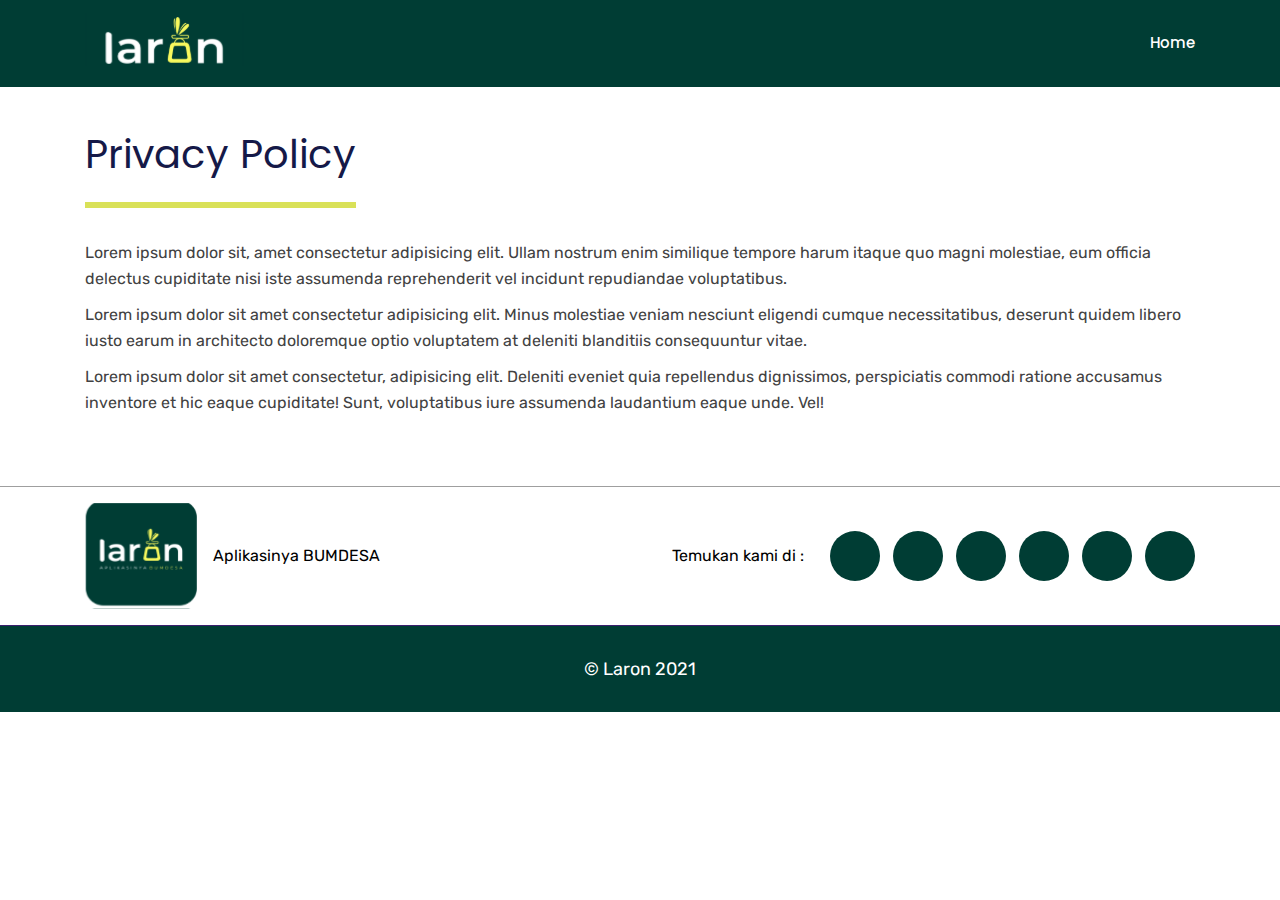
<file: privacy.html>
<!DOCTYPE html>
<html lang="en">
  <head>
    <!-- Required meta tags -->
    <meta charset="utf-8">
    <meta name="viewport" content="width=device-width, initial-scale=1, shrink-to-fit=no">
    <meta name="keywords" content="Bootstrap, Landing page, Template, Business, Service">
    <meta name="viewport" content="width=device-width, initial-scale=1, maximum-scale=1">
    <meta name="author" content="Laron">
    <title>Privacy Policy | Laron</title>
    <!--====== Favicon Icon ======-->
    <link rel="shortcut icon" href="img/logo_square.png" type="image/png">

    <link rel="stylesheet" href="https://pro.fontawesome.com/releases/v5.10.0/css/all.css" integrity="sha384-AYmEC3Yw5cVb3ZcuHtOA93w35dYTsvhLPVnYs9eStHfGJvOvKxVfELGroGkvsg+p" crossorigin="anonymous"/>
    <!-- Bootstrap CSS -->
    <link rel="stylesheet" href="css/bootstrap.min.css">
    <link rel="stylesheet" href="css/animate.css">
    <link rel="stylesheet" href="css/nivo-lightbox.css">
    <link rel="stylesheet" href="css/main.css">    
    <link rel="stylesheet" href="css/responsive.css">
    <link rel="stylesheet" href="css/custom.css">

  </head>
  
  <body>

    <!-- Header Section Start -->
    <header id="home" class="hero-area">    

      <nav class="navbar navbar-expand-md bg-inverse fixed-top scrolling-navbar">
        <div class="container">
          <a href="index.html" class="navbar-brand mb-2"><img src="img/logo.svg" alt="LARON"></a>       
          <button class="navbar-toggler" type="button" data-toggle="collapse" data-target="#navbarCollapse" aria-controls="navbarCollapse" aria-expanded="false" aria-label="Toggle navigation">
            <i class="fas fa-bars"></i>
          </button>
          <div class="collapse navbar-collapse" id="navbarCollapse">
            <ul class="navbar-nav mr-auto w-100 justify-content-end">
              <li class="nav-item">
                <a class="nav-link page-scroll" href="index.html">Home</a>
              </li>
            </ul>
          </div>
        </div>
      </nav>  

      <div class="container privacy-section">      
        <div class="row">
            <div class="col">
                <h1>Privacy Policy</h1>
                <p>Lorem ipsum dolor sit, amet consectetur adipisicing elit. Ullam nostrum enim similique tempore harum itaque quo magni molestiae, eum officia delectus cupiditate nisi iste assumenda reprehenderit vel incidunt repudiandae voluptatibus.</p>
                <p>Lorem ipsum dolor sit amet consectetur adipisicing elit. Minus molestiae veniam nesciunt eligendi cumque necessitatibus, deserunt quidem libero iusto earum in architecto doloremque optio voluptatem at deleniti blanditiis consequuntur vitae.</p>
                <p>Lorem ipsum dolor sit amet consectetur, adipisicing elit. Deleniti eveniet quia repellendus dignissimos, perspiciatis commodi ratione accusamus inventore et hic eaque cupiditate! Sunt, voluptatibus iure assumenda laudantium eaque unde. Vel!</p>
            </div>
        </div>
      </div>             
    </header>
    <!-- Header Section End --> 


    <!-- Footer Section Start -->
    <footer>
      <!-- Footer Area Start -->
      <section id="footer-Content">

        <div class="row">
          <div class="col followus">
            <div class="container">
              <!-- Star Row --> 
              <div class="row justify-content-between">
                <div class="col-lg-4 col-md-4 col-xs-12">
                  <div class="row">
                    <div class="col text-center d-flex">
                      <img src="img/logo_square.svg" class="img-fluid float-left" alt="Laron">
                      <p class="align-self-center ml-3">Aplikasinya BUMDESA</p>
                    </div>
                  </div>
                </div>
                <div class="col-lg-6 col-md-6 col-xs-12 my-auto">
                  <div class="row">
                    <div class="col d-flex">
                      <p class="align-self-center ml-auto">Temukan kami di :</p>
                      <ul class="ml-auto">
                        <li><a href="#"><button class="icon-social"><i class="fab fa-linkedin-in"></i></button></a></li>
                        <li><a href="#"><button class="icon-social"><i class="fab fa-tumblr"></i></button></a></li>
                        <li><a href="#"><button class="icon-social"><i class="fab fa-instagram"></i></button></a></li>
                        <li><a href="#"><button class="icon-social"><i class="fab fa-youtube"></i></button></a></li>
                        <li><a href="#"><button class="icon-social"><i class="fab fa-facebook-f"></i></button></a></li>
                        <li><a href="#"><button class="icon-social"><i class="fab fa-twitter"></i></button></a></li>
                      </ul>
                    </div>
                  </div>
                </div>
              </div>
              <!-- End Row -->
            </div>
          </div>
        </div>

        <div class="row">
          <div class="col copyright">
            <div class="container">
              <!-- Star Row -->
              <div class="row">
                <div class="col-md-12">
                  <div class="site-info text-center">
                    <p class="text-white">&copy; Laron 2021</p>
                  </div>              
                  
                </div>
                <!-- End Col -->
              </div>
              <!-- End Row -->
            </div>
          </div>
        </div>

      </section>
      <!-- Footer area End -->
      
    </footer>
    <!-- Footer Section End --> 


    <!-- Go To Top Link -->
    <a href="#" class="back-to-top">
      <i class="fas fa-chevron-up"></i>
    </a> 

    <!-- Preloader -->
    <div id="preloader">
      <div class="loader" id="loader-1"></div>
    </div>
    <!-- End Preloader -->

    <!-- jQuery first, then Tether, then Bootstrap JS. -->
    <script src="js/jquery-min.js"></script>
    <script src="js/popper.min.js"></script>
    <script src="js/bootstrap.min.js"></script>    
    <script src="js/jquery.nav.js"></script>    
    <script src="js/scrolling-nav.js"></script>    
    <script src="js/jquery.easing.min.js"></script>     
    <script src="js/nivo-lightbox.js"></script>     
    <script src="js/jquery.magnific-popup.min.js"></script>   
    <script src="js/main.js"></script>
    
  </body>
</html>
</file>
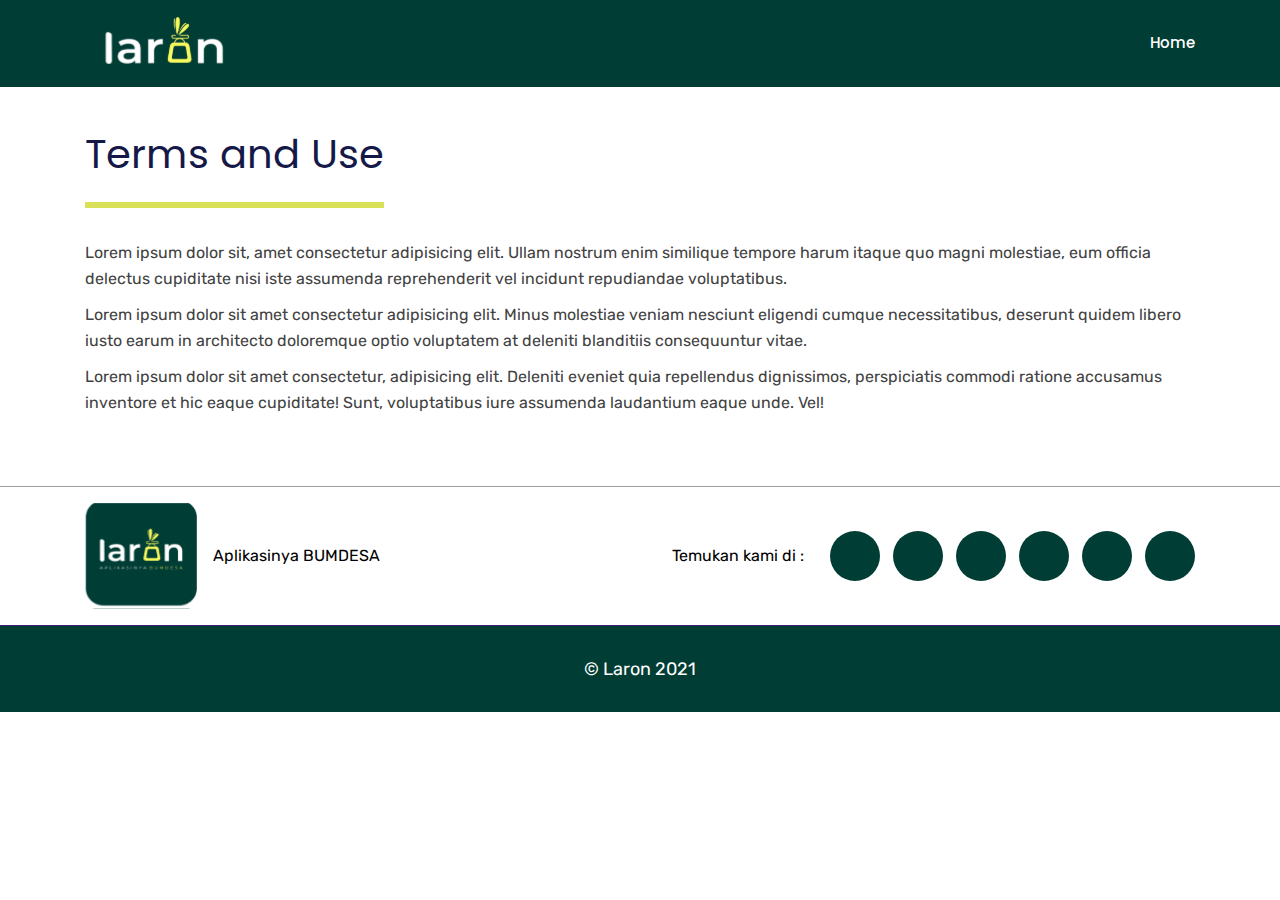
<file: terms.html>
<!DOCTYPE html>
<html lang="en">
  <head>
    <!-- Required meta tags -->
    <meta charset="utf-8">
    <meta name="viewport" content="width=device-width, initial-scale=1, shrink-to-fit=no">
    <meta name="keywords" content="Bootstrap, Landing page, Template, Business, Service">
    <meta name="viewport" content="width=device-width, initial-scale=1, maximum-scale=1">
    <meta name="author" content="Laron">
    <title>Terms and Use | Laron</title>
    <!--====== Favicon Icon ======-->
    <link rel="shortcut icon" href="img/logo_square.png" type="image/png">

    <link rel="stylesheet" href="https://pro.fontawesome.com/releases/v5.10.0/css/all.css" integrity="sha384-AYmEC3Yw5cVb3ZcuHtOA93w35dYTsvhLPVnYs9eStHfGJvOvKxVfELGroGkvsg+p" crossorigin="anonymous"/>
    <!-- Bootstrap CSS -->
    <link rel="stylesheet" href="css/bootstrap.min.css">
    <link rel="stylesheet" href="css/animate.css">
    <link rel="stylesheet" href="css/main.css">    
    <link rel="stylesheet" href="css/responsive.css">
    <link rel="stylesheet" href="css/custom.css">

  </head>
  
  <body>

    <!-- Header Section Start -->
    <header id="home" class="hero-area">    

      <nav class="navbar navbar-expand-md bg-inverse fixed-top scrolling-navbar">
        <div class="container">
          <a href="index.html" class="navbar-brand mb-2"><img src="img/logo.svg" alt="LARON"></a>       
          <button class="navbar-toggler" type="button" data-toggle="collapse" data-target="#navbarCollapse" aria-controls="navbarCollapse" aria-expanded="false" aria-label="Toggle navigation">
            <i class="fas fa-bars"></i>
          </button>
          <div class="collapse navbar-collapse" id="navbarCollapse">
            <ul class="navbar-nav mr-auto w-100 justify-content-end">
              <li class="nav-item">
                <a class="nav-link page-scroll" href="index.html">Home</a>
              </li>
            </ul>
          </div>
        </div>
      </nav>  

      <div class="container privacy-section">      
        <div class="row">
            <div class="col">
                <h1>Terms and Use</h1>
                <p>Lorem ipsum dolor sit, amet consectetur adipisicing elit. Ullam nostrum enim similique tempore harum itaque quo magni molestiae, eum officia delectus cupiditate nisi iste assumenda reprehenderit vel incidunt repudiandae voluptatibus.</p>
                <p>Lorem ipsum dolor sit amet consectetur adipisicing elit. Minus molestiae veniam nesciunt eligendi cumque necessitatibus, deserunt quidem libero iusto earum in architecto doloremque optio voluptatem at deleniti blanditiis consequuntur vitae.</p>
                <p>Lorem ipsum dolor sit amet consectetur, adipisicing elit. Deleniti eveniet quia repellendus dignissimos, perspiciatis commodi ratione accusamus inventore et hic eaque cupiditate! Sunt, voluptatibus iure assumenda laudantium eaque unde. Vel!</p>
            </div>
        </div>
      </div>             
    </header>
    <!-- Header Section End --> 


    <!-- Footer Section Start -->
    <footer>
      <!-- Footer Area Start -->
      <section id="footer-Content">

        <div class="row">
          <div class="col followus">
            <div class="container">
              <!-- Star Row --> 
              <div class="row justify-content-between">
                <div class="col-lg-4 col-md-4 col-xs-12">
                  <div class="row">
                    <div class="col text-center d-flex">
                      <img src="img/logo_square.svg" class="img-fluid float-left" alt="Laron">
                      <p class="align-self-center ml-3">Aplikasinya BUMDESA</p>
                    </div>
                  </div>
                </div>
                <div class="col-lg-6 col-md-6 col-xs-12 my-auto">
                  <div class="row">
                    <div class="col d-flex">
                      <p class="align-self-center ml-auto">Temukan kami di :</p>
                      <ul class="ml-auto">
                        <li><a href="#"><button class="icon-social"><i class="fab fa-linkedin-in"></i></button></a></li>
                        <li><a href="#"><button class="icon-social"><i class="fab fa-tumblr"></i></button></a></li>
                        <li><a href="#"><button class="icon-social"><i class="fab fa-instagram"></i></button></a></li>
                        <li><a href="#"><button class="icon-social"><i class="fab fa-youtube"></i></button></a></li>
                        <li><a href="#"><button class="icon-social"><i class="fab fa-facebook-f"></i></button></a></li>
                        <li><a href="#"><button class="icon-social"><i class="fab fa-twitter"></i></button></a></li>
                      </ul>
                    </div>
                  </div>
                </div>
              </div>
              <!-- End Row -->
            </div>
          </div>
        </div>

        <div class="row">
          <div class="col copyright">
            <div class="container">
              <!-- Star Row -->
              <div class="row">
                <div class="col-md-12">
                  <div class="site-info text-center">
                    <p class="text-white">&copy; Laron 2021</p>
                  </div>              
                  
                </div>
                <!-- End Col -->
              </div>
              <!-- End Row -->
            </div>
          </div>
        </div>

      </section>
      <!-- Footer area End -->
      
    </footer>
    <!-- Footer Section End --> 


    <!-- Go To Top Link -->
    <a href="#" class="back-to-top">
      <i class="fas fa-chevron-up"></i>
    </a> 

    <!-- Preloader -->
    <div id="preloader">
      <div class="loader" id="loader-1"></div>
    </div>
    <!-- End Preloader -->

    <!-- jQuery first, then Tether, then Bootstrap JS. -->
    <script src="js/jquery-min.js"></script>
    <script src="js/popper.min.js"></script>
    <script src="js/bootstrap.min.js"></script>    
    <script src="js/jquery.nav.js"></script>    
    <script src="js/scrolling-nav.js"></script>    
    <script src="js/jquery.easing.min.js"></script>       
    <script src="js/jquery.magnific-popup.min.js"></script>   
    <script src="js/main.js"></script>
    
  </body>
</html>
</file>
<file: css/responsive.css>
@media only screen and (min-width: 2160px) {
  #showcase {
    padding-bottom: 530px; }
  #showcase .showcase-area {
    width: 98%; }
  #showcase .showcase-slider .screenshot-thumb p {
    color: #fff;
    font-size: 20px;
    font-style: italic;
    margin-bottom: 10px; }
  #showcase .showcase-slider .screenshot-thumb .fancy-table {
    padding-top: 165px !important; }
  #showcase .showcase-slider .screenshot-thumb > .hover-content {
    width: 89% !important;
    height: 89% !important; }
  .hero-area .overlay :nth-child(1) {
    height: 294px !important; } }

@media screen and (min-width: 1920px) {
  .hero-area .contents {
    padding: 280px 0 390px; }
  .hero-area .overlay :nth-child(1) {
    height: 250px; }
  .showcase-slider .owl-item img {
    width: 100%; }
  #showcase .showcase-slider .screenshot-thumb > .hover-content {
    width: 85%; }
  #showcase .showcase-slider .screenshot-thumb .fancy-table {
    padding-top: 100px; } }

@media (min-width: 768px) and (max-width: 1024px) {
  .hero-area .contents h2 {
    font-size: 38px; }
  .navbar-expand-md .navbar-nav .nav-link {
    padding: 12px 5px;
    font-size: 13px;
    margin-left: 15px; }
  .hero-area .contents {
    padding: 210px 0 280px; }
  #business-plan .business-item-info h3 {
    font-size: 28px; }
  #business-plan .business-item-info p {
    font-size: 13px;
    margin-bottom: 20px; }
  .section {
    padding: 80px 0px; }
  #business-plan {
    padding-bottom: 80px; }
  .feature-info {
    width: 60%; }
  #features .feature-item {
    padding: 15px; }
  #features .feature-item h4 {
    margin-bottom: 10px; }
  #showcase .gradient-bg {
    padding: 80px 0px 60px 0px; }
  #pricing {
    padding-bottom: 80px; }
  #testimonial #client-testimonial .content-inner p {
    font-size: 18px;
    color: #5e629c;
    font-style: italic;
    line-height: 35px; }
  #team .single-team .team-social-icons {
    bottom: 27%; }
  #blog .blog-item-wrapper h3 {
    font-size: 16px;
    line-height: 23px; }
  #footer-Content h3.block-title {
    font-size: 16px; }
  #footer-Content ul.menu li a {
    font-size: 14px;
    line-height: 31px; }
  #footer-Content {
    padding-top: 80px; }
  #footer-Content .copyright {
    margin-top: 80px; }
  .hero-area .contents h2 {
    color: #fff;
    font-size: 40px;
    font-weight: 600;
    line-height: 60px;
    margin-bottom: 20px; }
  #testimonial .testimonial-area {
    width: 98%; }
  #showcase .showcase-slider .screenshot-thumb > .hover-content {
    height: 80%;
    width: 80%; }
  #showcase .showcase-slider .screenshot-thumb .fancy-table {
    padding-top: 45px; }
  #footer-Content h3.block-title {
    margin-bottom: 20px;
    margin-top: 20px; } }

@media (min-width: 768px) and (max-width: 991px) {
  .hero-area .contents h2 {
    color: #fff;
    font-size: 40px !important; }
  .navbar-expand-md .navbar-nav .nav-link {
    padding: 12px 0px;
    font-size: 13px;
    margin-left: 12px; }
  .hero-area .contents {
    padding: 200px 0 0px; }
  #features .feature-item p {
    font-size: 14px;
    display: block;
    line-height: 25px; }
  #pricing .pricing-table {
    padding: 30px 15px; }
  #pricing .pricing-table h1 span {
    left: 10%; }
  #team .single-team, .blog-item-wrapper, .services-item {
    margin-bottom: 20px; }
  .contact-img img {
    max-width: 100%;
    display: block;
    margin: 0px auto; }
  #footer-Content .footer-logo img {
    padding-top: 0; }
  #footer-Content .copyright p {
    color: #3ecf8e;
    font-size: 14px; }
  .hero-area .intro-img {
    padding: 100px 0 0px; }
  .blog-hero-area .contents h2 {
    font-size: 36px; }
  .btn-singin {
    background: #7fc9fb;
    color: #fff;
    padding: 10px 14px;
    margin-left: 12px;
    box-shadow: 0px 8px 9px 0px rgba(96, 94, 94, 0.17);
    font-size: 11px; }
  .btn-light-singin {
    background: #7fc9fb;
    color: #fff;
    padding: 10px 14px;
    margin-left: 12px;
    box-shadow: 0px 8px 9px 0px rgba(96, 94, 94, 0.17);
    font-size: 11px; }
  .navbar-expand-md .navbar-nav .nav-link {
    padding: 12px 0px;
    font-size: 13px;
    margin-left: 9px; }
  .pt-70 {
    padding-top: 20px; }
  .showcase-area .pr-0, .px-0 {
    padding-right: 15px !important; }
  #showcase {
    padding-bottom: 275px; }
  #testimonial .testimonial-area {
    width: 98%; } }

@media only screen and (max-width: 767px) {
  .bg-inverse {
    background: #191c1e; }
  .navbar-expand-md .navbar-brand, .navbar-expand-md .navbar-toggler {
    margin: 6px 15px; }
  .bg-inverse {
    background: #191c1e; }
  .navbar {
    padding: 0; }
  .navbar-brand img {
    width: 100px; } }

@media (min-width: 320px) and (max-width: 480px) {
  .bg-inverse {
    background: #191c1e; }
  .navbar {
    padding: 0; }
  .navbar-brand img {
    width: 100px; }
  .navbar-expand-md .navbar-brand, .navbar-expand-md .navbar-toggler {
    margin: 6px 15px; }
  .btn-singin {
    background: transparent;
    color: #fff;
    padding: 10px 23px;
    margin-left: 0;
    box-shadow: 0px 0px 0px 0px rgba(96, 94, 94, 0.17); }
  .hero-area .contents h2 {
    font-size: 20px;
    line-height: 35px;
    margin-bottom: 10px; }
  .hero-area .contents {
    padding: 200px 0 50px; }
  .hero-area .contents p {
    color: #fff;
    font-size: 14px;
    line-height: 26px; }
  .hero-area .contents .btn {
    margin-top: 30px;
    margin-right: 4px;
    text-transform: uppercase;
    width: 125px;
    height: 45px;
    padding: 15px 14px;
    font-size: 12px; }
  .hero-area .contents .btn-border {
    border: 1px solid #fff;
    color: #fff;
    -webkit-box-shadow: 0 4px 6px rgba(50, 50, 93, 0.11), 0 1px 3px rgba(0, 0, 0, 0.08);
    box-shadow: 0 4px 6px rgba(50, 50, 93, 0.11), 0 1px 3px rgba(0, 0, 0, 0.08);
    width: 122px;
    height: 45px;
    padding: 15px 15px; }
  .hero-area .intro-img {
    padding: 30px 0 0px; }
  .section {
    padding: 70px 0px; }
  #services .services-item {
    padding: 30px 15px;
    margin-bottom: 15px; }
  #business-plane .business-item-info h3 {
    font-size: 25px; }
  .section-header .section-title {
    font-size: 25px; }
  #services .services-item p {
    font-size: 14px; }
  #business-plane .business-item-info p {
    font-size: 14px;
    margin-bottom: 20px; }
  .section-header .desc-text p {
    font-size: 14px;
    color: #5e629c;
    line-height: 24px;
    margin-bottom: 0; }
  #features .feature-item {
    padding: 10px; }
  #features .feature-item .feature-icon {
    margin-bottom: 20px; }
  #features .feature-item p {
    font-size: 15px;
    display: block; }
  .showcase-area .pr-0, .px-0 {
    padding-right: 15px !important; }
  #showcase {
    padding-bottom: 250px; }
  #pricing .pricing-table h1 span {
    left: 4%; }
  #pricing .pricing-table {
    margin-bottom: 15px; }
  #testimonial #client-testimonial {
    padding: 30px 10px; }
  #testimonial #client-testimonial .content-inner p {
    font-size: 15px;
    line-height: 22px; }
  #testimonial #client-testimonial .author-info h5 {
    color: #151948;
    font-size: 15px; }
  #testimonial #client-testimonial h5 span {
    font-size: 13px;
    color: #5e629c;
    font-style: italic; }
  #testimonial .testimonial-area {
    position: inherit;
    width: 100%;
    z-index: 12;
    top: 0;
    margin: 0px auto; }
  #testimonial {
    margin-bottom: 0;
    background-size: cover; }
  #team .single-team {
    margin-bottom: 15px; }
  #team .single-team .team-social-icons {
    bottom: 22%; }
  #blog .blog-item-wrapper .blog-item-text {
    padding: 20px 15px 15px 15px; }
  #blog .blog-item-wrapper h3 {
    font-size: 18px;
    font-weight: 600;
    line-height: 25px;
    margin-bottom: 12px; }
  #blog .blog-item-wrapper {
    margin-bottom: 15px; }
  #footer-Content .copyright p {
    color: #3ecf8e;
    font-size: 12px; }
  #footer-Content ul.menu li a {
    color: #e2e2e2;
    font-size: 14px;
    font-weight: 400;
    line-height: 30px; }
  #footer-Content h3.block-title {
    color: #fff;
    font-size: 18px;
    font-weight: 600;
    margin-bottom: 15px;
    margin-top: 15px; }
  #footer-Content .footer-logo img {
    padding-top: 0; }
  #footer-Content {
    padding-top: 30px;
    background: #180e29; }
  #footer-Content .footer-logo img {
    padding-top: 0;
    width: 40%; }
  #blog .blog-item-wrapper .author {
    border-top: 1px solid #ddd;
    padding: 18px 10px 15px 10px; }
  .owl-theme .owl-controls {
    display: none !important; }
  #business-plane {
    padding-bottom: 40px; }
  #showcase .showcase-area {
    width: 90%; }
  #light-featured .light-feature-item .light-feature-icon {
    margin-bottom: 20px; }
  #light-featured .right-feature-info h3 {
    font-size: 25px;
    line-height: 35px; }
  #light-featured .light-feature-item .light-feature-info p {
    font-size: 15px;
    display: block; }
  #download-app .download-info h3 {
    font-size: 25px;
    line-height: 38px; }
  #download-app .download-info .downlaod-btn a.play-store {
    width: 195px;
    height: 65px;
    line-height: 18px;
    margin-right: 0;
    margin-bottom: 20px; }
  .download-statatics {
    text-align: center;
    margin-bottom: 15px; }
  #client-talk .client-words {
    padding: 20px;
    margin-bottom: 15px; }
  #footer-Content .copyright {
    margin-top: 30px; }
  .blog-hero-area .contents h2 {
    color: #fff;
    font-size: 25px; }
  .blog-hero-area .contents {
    padding: 100px 0 90px; }
  #brand-area .brand-subtitle h5 {
    font-size: 18px; }
  #brand-area {
    padding: 50px 0px 60px 0; }
  #light-featured {
    padding-bottom: 50px;
    padding-top: 100px; }
  #light-featured .light-feature-item .light-feature-info h4 {
    font-size: 18px; }
  #light-featured .right-feature-info h3 {
    font-size: 20px;
    line-height: 30px; }
  #light-featured .right-feature-info p {
    font-size: 15px; }
  #showcase .showcase-slider .screenshot-thumb .fancy-table {
    padding-top: 50px; }
  #showcase .showcase-slider .screenshot-thumb > .hover-content {
    height: 81%;
    width: 80%; }
  #footer-Content h3.block-title {
    margin-bottom: 18px;
    margin-top: 15px; }
  .back-to-top {
    display: none !important; } }

@media (min-width: 375px) and (max-width: 667px) {
  #showcase .showcase-slider .screenshot-thumb > .hover-content {
    height: 83%;
    width: 83%; }
  #showcase .showcase-slider .screenshot-thumb .fancy-table {
    padding-top: 68px; }
  #pricing .pricing-table h1 span {
    left: 16%; } }

@media (min-width: 414px) and (max-width: 736px) {
  #showcase .showcase-slider .screenshot-thumb .fancy-table {
    padding-top: 80px; }
  #showcase .showcase-slider .screenshot-thumb > .hover-content {
    height: 85%;
    width: 85%; }
  #pricing .pricing-table h1 span {
    left: 20%; } }

@media only screen and (min-width: 992px) and (max-width: 1280px) {
  .navbar-expand-md .navbar-nav .nav-link {
    font-size: 15px;
    padding: 8px 0px;
    margin-left: 18px; }
  .hero-area .contents h2 {
    font-size: 38px; }
  #light-featured .right-feature-info h3 {
    font-size: 29px;
    font-weight: 600;
    margin-bottom: 20px;
    line-height: 40px;
    margin-top: 0; }
  #light-featured .light-feature-item .light-feature-icon {
    margin-bottom: 15px; }
  #light-featured {
    padding-bottom: 100px;
    padding-top: 100px; }
  .section {
    padding: 100px 0px; }
  .feature-info {
    width: 80%; }
  .feature-info {
    width: 68%; }
  #team .single-team .team-social-icons {
    bottom: 27%; }
  #blog .blog-item-wrapper .blog-item-text {
    padding: 20px 15px 15px 15px; }
  #blog .blog-item-wrapper h3 {
    font-size: 18px; }
  #blog .blog-item-wrapper a.read-more {
    font-size: 12px; }
  #footer-Content {
    padding-top: 100px; }
  #footer-Content .copyright {
    margin-top: 100px; }
  .hero-area .contents p {
    color: #fff;
    font-size: 16px;
    line-height: 26px; }
  .hero-area2 .contents p {
    color: #fff;
    font-size: 16px;
    line-height: 26px; }
  #business-plane .business-item-info h3 {
    font-size: 29px; }
  .showcase-area .pr-0, .px-0 {
    padding-right: 15px !important; }
  #showcase {
    padding-bottom: 280px; }
  #pricing .pricing-table h1 span {
    left: 10%; }
  #pricing2 .pricing-table h1 span {
    left: 10%; }
  #testimonial #client-testimonial .content-inner p {
    font-size: 20px;
    color: #5e629c;
    font-style: italic;
    line-height: 33px; } }
</file>
<file: css/custom.css>
.hero-area .contents h2, 
#services .services-item h4, 
.section-title, 
#products .blog-item-wrapper h3 a {
    color: #000;
}

.hero-area .contents p, 
#services .services-item p,
#products .blog-item-wrapper p,
#testimonial #client-testimonial .content-inner p {
    color: #424242;
}

.menu-bg {
    background: #003D34 !important;
}

.navbar {
    background: #003D34;
}

.navbar-expand-md .navbar-nav .nav-link::before {
    background: #D9E158;
}

.btn-singin {
    background: #003D34 !important;
    border: 1px solid #D9E158;
    color: #D9E158;
}

.btn-singin:hover {
    background: #D9E158 !important;
    color: #003D34;
}

#services .services-item {
    padding: 20px 10px;
}

#services .services-item:hover {
    border: 1px solid #D9E158;
}

#services .services-item .icon {
    margin-bottom: 0;
    height: 80px;
    width: 80px;
    background: #003D34;
}

#services .services-item .icon i {
    top: 25%;
    color: #D9E158;
}

#business-plan .business-item-info h3 {
    font-weight: normal;
    color: #003D34;
    font-size: 40px;
}

#business-plan .business-item-info p {
    color: #000;
}

#business-plan .business-item-info .sources,
#features .sources {
    color: #424242;
    font-style: italic;
    font-size: 14px;
}

#features .featured-bg {
    background: none;
}

#features .feature-item {
    height: 100%;
    background: #fff;
}

#features .feature-item h4 {
    color: #003D34;
    text-align: center;
}

#features .feature-item p {
    color: #000;
    text-align: justify;
}

#features .feature-item .featured-desc {
    color: #003D34;
    font-style: italic;
    text-align: center;
    margin-bottom: 10px;
}

#showcase .gradient-bg {
    background: #003D34;
    padding: 119px 0px 200px 0px;
}

#showcase .showcase-area {
    top: 300px;
}

#showcase .showcase-slider .screenshot-thumb > .hover-content {
    height: 100%;
    width: 100%;
    margin: 0;
    background: #D9E158;
}

#showcase .showcase-slider .screenshot-thumb .zoom-icon a i {
    font-size: 40px;
}

#showcase .showcase-slider .screenshot-thumb .zoom-icon a i:hover {
    color: #003D34;
}

/* ==========================================================================
   Blog section
   ========================================================================== */
   .blog-hero-area {
    background: url(../img/hero-area.jpg) no-repeat;
    background-size: auto;
    background-size: cover;
    color: #fff;
    overflow: hidden;
    position: relative; }
  
  .blog-hero-area .contents {
    padding: 160px 0 140px; }
  
  #products {
    background: #f9f9f9; }
    #products .blog-item-wrapper {
      border: 1px solid #ddd;
      background-color: #fff;
      -moz-transition: all .8s ease;
      -webkit-transition: all .8s ease;
      transition: all .8s ease; }
      #products .blog-item-wrapper:hover {
        box-shadow: 0px 0px 25px 0px rgba(95, 95, 95, 0.24);
        -moz-transition: all .8s ease;
        -webkit-transition: all .8s ease;
        transition: all .8s ease;
        border-color: #3ecf8e; }
      #products .blog-item-wrapper:hover h3 a {
        color: #3ecf8e; }
      #products .blog-item-wrapper .blog-item-text {
        padding: 26px 30px 30px 30px; }
      #products .blog-item-wrapper h3 {
        font-size: 20px;
        font-weight: 600;
        line-height: 28px;
        margin-bottom: 12px; }
      /* #products .blog-item-wrapper h3 a {
        color: #151948; } */
      #products .blog-item-wrapper p {
        font-size: 15px;
        line-height: 23px;
        margin-bottom: 20px; }
      #products .blog-item-wrapper a.read-more {
        color: #3ecf8e;
        font-size: 14px;
        text-transform: uppercase;
        font-weight: 500;
        position: relative; }
      #products .blog-item-wrapper a.read-more i {
        color: #3ecf8e;
        font-size: 10px;
        position: absolute;
        top: 3px; }
      #products .blog-item-wrapper .author {
        border-top: 1px solid #ddd;
        padding: 18px 30px 35px 30px; }
      #products .blog-item-wrapper span.name a {
        color: #5e629c;
        font-size: 14px; }
      #products .blog-item-wrapper span.name i {
        color: #3ecf8e;
        margin-right: 5px; }
      #products .blog-item-wrapper span.date a {
        color: #5e629c;
        font-size: 14px; }
      #products .blog-item-wrapper span.date i {
        color: #3ecf8e;
        margin-right: 5px; }

/* End */

#testimonial {
    background: none;
    margin-bottom: 0;
}

#testimonial .testimonial-area {
    top: 0px;
    position: relative;
}

#testimonial #client-testimonial .content-inner p {
    font-size: 18px;
    line-height: 1.2;
    font-style: normal;
}

#testimonial #client-testimonial .author-info h5 {
    color: #003D34;
}

#testimonial #client-testimonial h5 span {
    color: #9f9f9f;
}

#testimonial #client-testimonial {
    box-shadow: none !important;
}

#testimonial #client-testimonial .owl-controls .owl-buttons div.owl-next,
#testimonial #client-testimonial .owl-controls .owl-buttons div.owl-next:hover,
#testimonial #client-testimonial .owl-controls .owl-buttons div.owl-prev,
#testimonial #client-testimonial .owl-controls .owl-buttons div.owl-prev:hover {
    color: #9f9f9f;
    font-size: 32px;
    border: none;
    width: 56px;
    height: 56px;
    top: 30%;
    background: #fff !important;
    -webkit-transition: all 0.5s ease;
    -moz-transition: all 0.5s ease;
    -o-transition: all 0.5s ease;
    transition: all 0.5s ease;
}

#testimonial #client-testimonial .owl-controls .owl-buttons div.owl-next:hover,
#testimonial #client-testimonial .owl-controls .owl-buttons div.owl-prev:hover {
    transform: scale(1.2);
}

.section-header .section-title {
    border-bottom: 6px solid #D9E158;
    padding-bottom: 24px;
    display: inline-block;
}

#testimonial #client-testimonial .author-info {
    padding-bottom: 0;
}

.back-to-top {
    background: #D9E158;
}

.back-to-top i {
    color: #003D34;
}

.contact-box {
    display: -webkit-box;
    display: -webkit-flex;
    display: -ms-flexbox;
    display:         flex;
    flex-wrap: wrap;
}

.contact-box > [class*='col-'] {
    display: flex;
    flex-direction: column;
}

.contact-section {
    background: #003D34;
    padding-bottom: 0px;
}

.contact-subtitle {
    color: #003D34;
    margin-top: 5px;
    margin-bottom: 20px;
    font-size: 24px;
}

.contact-desc p {
    font-size: 16px;
    color: #424242;
    line-height: 20px;
    margin-bottom: 0;
}

.contact-info h1 {
    font-size: 28px;
    font-weight: 500;
    margin-top: 32px;
    color: #003D34;
}

.contact-info h1 i {
    margin-right: 20px;
}

.btn-common {
    background: #D9E158;
    color: #003D34;
}

.btn-common:hover {
    color: #003D34;
}

.contact-subscribe {
    margin-top: 30px;
    padding-top: 50px;
}

.contact-subscribe .subs-title {
    font-size: 24px;
    color: #003D34;
}

.contact-subscribe p {
    font-size: 18px;
    color: #424242;
    margin-top: 0px;
}

.btn-custom,
.btn-custom:hover {
    background: #003D34;
    color: #fff;
    padding: 0px !important;
}

.subs-info h1 {
    color: #000;
    font-size: 24px;
    margin-bottom: 20px;
}

.subs-info p {
    color: #424242;
}

#footer-Content {
    background: #fff;
    padding: 0px;
}

.followus {
   border-top: 1px solid #9f9f9f;
   padding-top: 16px;
   padding-bottom: 16px;
}

.followus p {
    font-size: 16px;
    color: #000;
}

.copyright {
    background: #003D34;
    margin-top: 0px !important;
}

#footer-Content ul li {
    display: inline;
}

.icon-social {
    background: #003D34;
    width: 50px;
    height: 50px;
    margin-left: 10px;
    border-radius: 50%;
    border: none;
    cursor: pointer;
    margin-top: 5px;
}

.icon-social i {
    color: #fff;
    font-size: 24px;
    line-height: 1.5;
}

.subs-info ul li a {
    color: #424242;
    font-size: 15px;
}

.subs-info ul li a:hover {
    color: #003D34;
}

.privacy-section {
    padding-top: 130px;
    padding-bottom: 60px;
}

.privacy-section h1 {
    border-bottom: solid 6px #D9E158;
    display: inline-block;
    padding-bottom: 24px;
    margin-bottom: 32px;
}

.privacy-section p {
    font-size: 16px;
    color: #424242;
    margin-bottom: 10px;
}
</file>
<file: css/main.css>
/*
Theme Name:       SlickBiz - Bootstrap 4 Template
Author:           UIdeck
Author URI:       http://uideck.com
Text Domain:      UIdeck
Domain Path:      /languages/
*/
/* ==========================================================================
   IMPORT GOOGLE FONTS
   ========================================================================== */
@import url("https://fonts.googleapis.com/css?family=Rubik:400,400i,500");
@import url("https://fonts.googleapis.com/css?family=Poppins:400,500,600");
/* ==========================================================================
   GENERAL
   ========================================================================== */
body {
  font-family: 'Rubik', sans-serif;
  color: #a0a6ad;
  font-size: 14px;
  font-weight: 400;
  background: #fff;
  overflow-x: hidden; }

html {
  overflow-x: hidden; }

p {
  font-size: 14px;
  color: #5e629c;
  line-height: 26px;
  margin-bottom: 0; }

a:hover, a:focus {
  color: #000; }

a {
  color: #000;
  -webkit-transition: all 0.3s ease-in-out;
  -moz-transition: all 0.3s ease-in-out;
  -o-transition: all 0.3s ease-in-out;
  transition: all 0.3s ease-in-out; }

h1, h2, h3, h4, h5 {
  font-family: 'Poppins', sans-serif;
  font-size: 40px;
  font-weight: 400;
  color: #151948; }

ul {
  margin: 0;
  padding: 0; }

ul li {
  list-style: none; }

a:hover,
a:focus {
  text-decoration: none;
  outline: none; }

a:not([href]):not([tabindex]) {
  color: #fff; }

a:not([href]):not([tabindex]):focus, a:not([href]):not([tabindex]):hover {
  color: #fff; }

.bg-transparent {
  background: transparent !important; }

.bg-defult {
  background: #3c9cfd !important; }

/* ==========================================================================
   Section Title
   ========================================================================== */
.section {
  padding: 130px 0px; }

.form-control:focus {
  outline: none;
  box-shadow: none; }

.section-header {
  color: #fff;
  margin-bottom: 50px;
  text-align: center;
  position: relative; }

.section-header .section-title {
  font-size: 35px;
  margin-bottom: 12px;
  font-weight: 600;
  position: relative;
  line-height: 30px; }

.section-header .desc-text p {
  font-size: 18px;
  color: #5e629c;
  line-height: 26px;
  margin-bottom: 0; }

/* ==========================================================================
   Buttons
   ========================================================================== */
.btn {
  font-size: 14px;
  padding: 10px 30px;
  border-radius: 4px;
  font-family: 'Rubik', sans-serif;
  letter-spacing: 1px;
  font-weight: 500;
  color: #fff;
  border: none;
  text-transform: uppercase;
  -webkit-transition: all 0.3s ease-in-out;
  -moz-transition: all 0.3s ease-in-out;
  -o-transition: all 0.3s ease-in-out;
  transition: all 0.3s ease-in-out;
  display: inline-block; }

.btn:focus,
.btn:active {
  box-shadow: none;
  outline: none; }

.btn-common {
  background-color: #3ecf8e;
  position: relative;
  z-index: 1;
  box-shadow: 0px 8px 9px 0px rgba(96, 94, 94, 0.17);
  width: 160px;
  height: 50px;
  padding: 14px 15px; }

.btn-common:hover {
  color: #fff;
  transform: translateY(-2px); }

.btn-light-bg {
  background-color: #ff704f; }

.btn-border {
  border-style: solid;
  border-width: 1px;
  cursor: pointer;
  background-color: transparent;
  border-color: #3ecf8e;
  color: #3ecf8e;
  width: 160px;
  height: 50px;
  padding: 14px 15px; }

.btn-border:hover {
  box-shadow: 0px 8px 9px 0px rgba(96, 94, 94, 0.17);
  transform: translateY(-2px); }

.btn-border-filled {
  cursor: pointer;
  background-color: #3ecf8e;
  border: 1px solid #3ecf8e;
  color: #fff;
  box-shadow: 0px 8px 9px 0px rgba(96, 94, 94, 0.17);
  width: 180px;
  height: 50px;
  padding: 15px 15px; }

.btn-border-filled:hover {
  color: #fff;
  background-color: transparent;
  border-color: #fff;
  transform: translateY(-2px); }

.btn-lg {
  padding: 14px 33px;
  text-transform: uppercase;
  font-size: 16px; }

.btn-rm {
  color: #3c9cfd;
  padding: 10px 0;
  text-transform: capitalize;
  font-size: 16px; }

.btn-rm i {
  vertical-align: middle; }

.btn-singin {
  background: #7fc9fb;
  color: #fff;
  padding: 10px 23px;
  margin-left: 30px;
  box-shadow: 0px 8px 9px 0px rgba(96, 94, 94, 0.17); }

.btn-singin:hover,
.btn-singin:active,
.btn-singin:focus {
  color: #fff;
  box-shadow: 0px 0px 0px 0px rgba(96, 94, 94, 0.17); }

.btn-light-singin:hover,
.btn-light-singin:active,
.btn-light-singin:focus {
  color: #fff;
  box-shadow: 0px 0px 0px 0px rgba(96, 94, 94, 0.17); }

.btn-apple {
  border-width: 2px;
  border-color: #3c96ff;
  border-style: solid;
  background: linear-gradient(to right, #3c96ff 0%, #2dfbff 100%);
  -webkit-background-clip: text;
  -webkit-text-fill-color: transparent;
  transition: all 0.3s ease-in-out;
  -moz-transition: all 0.3s ease-in-out;
  -webkit-transition: all 0.3s ease-in-out;
  -o-transition: all 0.3s ease-in-out; }

.btn-apple i {
  background: linear-gradient(to right, #3c96ff 0%, #2dfbff 100%);
  -webkit-background-clip: text;
  -webkit-text-fill-color: transparent; }

.btn-apple:hover,
.btn-apple:active,
.btn-apple:focus {
  background: linear-gradient(to right, #3c96ff 0%, #2dfbff 100%) !important;
  -webkit-background-clip: text !important;
  -webkit-text-fill-color: transparent !important; }

button:focus {
  outline: none !important; }

.btn-border-fill {
  background: #fff;
  border-color: #fff;
  color: #3c9cfd; }

.btn-subtitle {
  color: #191c1e;
  font-family: 'Poppins', sans-serif;
  background: #dbecff;
  text-align: center;
  border-radius: 30px;
  padding: 6px 30px;
  text-transform: uppercase;
  font-weight: 700;
  margin-bottom: 20px;
  font-size: 14px; }

.clear {
  clear: both; }

.mt {
  margin-top: 80px; }

.mt-30 {
  margin-top: 30px; }

.mb-30 {
  margin-bottom: 30px; }

.pt-30 {
  padding-top: 30px; }

.pb-30 {
  padding-bottom: 30px; }

.pt-70 {
  padding-top: 70px; }

.mb-50 {
  margin-bottom: 50px; }

.padding-0 {
  padding: 0; }

.pr-20 {
  padding-right: 20px; }

.pl-20 {
  padding-left: 20px; }

.pl-70 {
  padding-left: 70px; }

.pr-70 {
  padding-right: 70px; }

/* Preloader */
#preloader {
  position: fixed;
  top: 0;
  left: 0;
  right: 0;
  bottom: 0;
  background-color: #fff;
  z-index: 9999999; }

.loader {
  top: 50%;
  width: 50px;
  height: 50px;
  border-radius: 100%;
  position: relative;
  margin: 0 auto; }

#loader-1:before, #loader-1:after {
  content: "";
  position: absolute;
  top: -10px;
  left: -10px;
  width: 100%;
  height: 100%;
  border-radius: 100%;
  border: 7px solid transparent;
  border-top-color: #3c9cfd; }

#loader-1:before {
  z-index: 100;
  animation: spin 2s infinite; }

#loader-1:after {
  border: 7px solid #fafafa; }

@keyframes spin {
  0% {
    -webkit-transform: rotate(0deg);
    -ms-transform: rotate(0deg);
    -o-transform: rotate(0deg);
    transform: rotate(0deg); }
  100% {
    -webkit-transform: rotate(360deg);
    -ms-transform: rotate(360deg);
    -o-transform: rotate(360deg);
    transform: rotate(360deg); } }

/* ========================================================================== 
   Scroll To Up 
   ========================================================================== */
.back-to-top {
  display: none;
  position: fixed;
  bottom: 18px;
  right: 15px;
  width: 45px;
  height: 45px;
  line-height: 50px;
  cursor: pointer;
  text-align: center;
  border-radius: 4px;
  background: #5533ff;
  background: linear-gradient(95deg, #5533ff 40%, #25ddf5 100%);
  box-shadow: 0px 8px 9px 0px rgba(96, 94, 94, 0.17);
  z-index: 9999999; }

.back-to-top i {
  color: #fff;
  font-size: 20px;
  -webkit-transition: all 0.3s ease-in-out;
  -moz-transition: all 0.3s ease-in-out;
  -o-transition: all 0.3s ease-in-out;
  transition: all 0.3s ease-in-out; }

/* ==========================================================================
   Navbar Style
   ========================================================================== */
.logo-menu a {
  font-size: 20px;
  color: #fff; }

.menu-bg {
  background: #5533ff;
  background: linear-gradient(95deg, #5533ff 40%, #25ddf5 100%) !important;
  box-shadow: 0 0 7px 1px rgba(0, 0, 0, 0.1);
  z-index: 9999;
  padding: 5px;
  -webkit-transition: all 0.5s ease-in-out;
  transition: all 0.5s ease-in-out; }

.menu-bg .menu-button {
  top: 0; }

.menu-bg .menu-button:hover {
  cursor: pointer;
  color: #3c9cfd; }

.menu-bg .logo-menu a {
  color: #3c9cfd; }

.menu-bg .navbar-nav .nav-link {
  color: #ffffff !important; }

.menu-bg .navbar-nav .nav-link:hover {
  color: #ffffff !important; }

.menu-bg .navbar-nav .active {
  color: #ffffff !important; }

.navbar-expand-md .navbar-nav .nav-link {
  color: #fff;
  font-size: 16px;
  padding: 8px 0px;
  margin-left: 26px;
  font-family: 'Poppins', sans-serif;
  position: relative;
  font-weight: 500; }

.navbar-expand-md .navbar-nav .nav-link:before {
  content: '';
  position: absolute;
  bottom: 0;
  left: 0;
  width: 0;
  height: 2px;
  background: #ffffff;
  -webkit-transition: 0.3s;
  -moz-transition: 0.3s;
  transition: 0.3s; }

.navbar-expand-md .navbar-nav .active::before,
.navbar-expand-md .navbar-nav .nav-link:hover::before {
  width: 100%; }

.navbar-brand {
  color: #fff; }

.navbar-expand-md .navbar-nav .nav-link:focus,
.navbar-expand-md .navbar-nav .nav-link:hover,
.navbar-expand-md .navbar-nav .nav-link:hover:before {
  color: #ffffff; }

.navbar-expand-md .navbar-nav .active > .nav-link,
.navbar-expand-md .navbar-nav .nav-link.active,
.navbar-expand-md .navbar-nav .nav-link.active:before,
.navbar-expand-md .navbar-nav .nav-link.open,
.navbar-expand-md .navbar-nav .open > .nav-link {
  color: #ffffff; }

.navbar-expand-md .navbar-toggler {
  background: transparent;
  border: 1px solid #fff;
  border-radius: 3px;
  margin: 5px;
  cursor: pointer;
  float: right; }

.navbar-expand-md .navbar-toggler i {
  color: #fff !important; }

.navbar-expand-md .navbar-toggler:focus {
  outline: none; }

/* ==========================================================================
   Hero Area
   ========================================================================== */
.hero-area {
  position: relative; }
  .hero-area .overlay {
    position: absolute;
    width: 100%;
    height: 100%;
    top: 0px;
    left: 0px;
    background: #5533ff;
    background: linear-gradient(95deg, #5533ff 40%, #25ddf5 100%);
    -webkit-transform: skewY(-12deg);
    transform: skewY(-12deg);
    -webkit-transform-origin: 0;
    transform-origin: 0;
    z-index: -12; }
    .hero-area .overlay :nth-child(1) {
      width: 33.33333%;
      width: calc(100% / 2);
      top: 0;
      left: 16.66666%;
      left: calc(calc(100% / 3) / 2);
      right: auto;
      background: #5533ff;
      background: linear-gradient(95deg, #5533ff 40%, #25ddf5 100%);
      height: 200px; }
    .hero-area .overlay :nth-child(2) {
      width: 33.33333%;
      width: calc(100% /3);
      bottom: 0;
      background: #5533ff;
      background: linear-gradient(95deg, #5533ff 40%, #25ddf5 100%);
      position: absolute;
      height: 155px;
      left: 3%; }
  .hero-area .contents {
    padding: 220px 0; }
    .hero-area .contents h2 {
      color: #fff;
      font-size: 38px;
      font-weight: 600;
      line-height: 60px;
      margin-bottom: 20px; }
    .hero-area .contents p {
      color: #fff;
      font-size: 18px;
      line-height: 26px; }
    .hero-area .contents .btn {
      margin-top: 40px;
      margin-right: 20px;
      text-transform: uppercase;
      width: 180px;
      height: 50px;
      padding: 15px 15px; }
    .hero-area .contents .btn-border {
      border: 1px solid #fff;
      color: #3ecf8e !important;
      -webkit-box-shadow: 0 4px 6px rgba(50, 50, 93, 0.11), 0 1px 3px rgba(0, 0, 0, 0.08);
      box-shadow: 0 4px 6px rgba(50, 50, 93, 0.11), 0 1px 3px rgba(0, 0, 0, 0.08);
      width: 180px;
      height: 50px;
      padding: 15px 15px;
      background: #fff; }
      .hero-area .contents .btn-border:hover {
        background: #fff;
        color: #3ecf8e; }
  .hero-area .intro-img {
    padding: 180px 0 0px; }
    .hero-area .intro-img img {
      display: block;
      height: auto;
      max-width: 100%; }

/* ==========================================================================
   About 
   ========================================================================== */
#services .services-item {
  padding: 60px 30px;
  border: 1px solid #ddd;
  -moz-transition: all .8s ease;
  -webkit-transition: all .8s ease;
  transition: all .8s ease; }
  #services .services-item:hover {
    border: 1px solid #3ecf8e;
    box-shadow: 0px 0px 25px 0px rgba(95, 95, 95, 0.24);
    -moz-transition: all .4s ease;
    -webkit-transition: all .4s ease;
    transition: all .4s ease; }
  #services .services-item .icon {
    background: #e3fff2;
    width: 110px;
    height: 110px;
    margin: 0px auto;
    margin-bottom: 0px;
    text-align: center;
    display: block;
    border-radius: 50%;
    position: relative;
    margin-bottom: 25px; }
  #services .services-item .icon i {
    font-size: 40px;
    color: #3ecf8e;
    position: absolute;
    left: 0;
    right: 0;
    top: 30%; }
  #services .services-item h4 {
    font-size: 20px;
    font-weight: 600;
    color: #151948;
    margin-bottom: 15px; }
  #services .services-item p {
    font-size: 16px;
    margin-bottom: 10px;
    color: #5e629c; }

/* ==========================================================================
   business-plan Section 
   ========================================================================== */
#business-plan {
  padding-bottom: 130px; }
  #business-plan .container-fluid {
    padding-right: 30px;
    padding-left: 30px; }
  #business-plan .business-item-info {
    margin-top: 60px; }
    #business-plan .business-item-info h3 {
      font-size: 35px;
      font-weight: 600;
      margin-bottom: 25px; }
    #business-plan .business-item-info p {
      font-size: 16px;
      margin-bottom: 20px; }

/* ==========================================================================
   Features 
   ========================================================================== */
#features {
  background: #f9f9f9; }
  #features .featured-bg {
    background: #fff; }
  #features .featured-border1 {
    border-bottom: 1px solid #ededed;
    border-right: 1px solid #ededed; }
  #features .featured-border2 {
    border-bottom: 1px solid #ededed; }
  #features .featured-border3 {
    border-right: 1px solid #ededed; }
  #features .feature-item {
    padding: 30px;
    overflow: hidden;
    -moz-transition: all .8s ease;
    -webkit-transition: all .8s ease;
    transition: all .8s ease; }
    #features .feature-item .feature-icon {
      background: #e3fff2;
      width: 100px;
      height: 100px;
      margin: 0px auto;
      margin-top: 0px;
      margin-right: auto;
      margin-bottom: 0px;
      margin-bottom: 0px;
      margin-bottom: 0px;
      text-align: center;
      display: block;
      border-radius: 50%;
      position: relative;
      margin-right: 30px;
      border: 1px solid #3ecf8e;
      margin-top: 12px; }
      #features .feature-item .feature-icon i {
        font-size: 40px;
        color: #3ecf8e;
        position: absolute;
        left: 0;
        right: 0;
        top: 32%; }
    #features .feature-item h4 {
      font-size: 20px;
      font-weight: 600;
      margin-bottom: 20px; }
    #features .feature-item p {
      font-size: 16px;
      display: block; }
    #features .feature-item:hover {
      box-shadow: 0px 0px 25px 0px rgba(95, 95, 95, 0.24);
      -moz-transition: all .8s ease;
      -webkit-transition: all .8s ease;
      transition: all .8s ease; }
    #features .feature-item:hover .feature-icon {
      background: #3ecf8e;
      -moz-transition: all .8s ease;
      -webkit-transition: all .8s ease;
      transition: all .8s ease; }
    #features .feature-item:hover .feature-icon i {
      color: #fff;
      -moz-transition: all .8s ease;
      -webkit-transition: all .8s ease;
      transition: all .8s ease; }

/* ==========================================================================
   Features 
   ========================================================================== */
#download-app {
  padding-bottom: 100px; }
  #download-app .download-info {
    padding-top: 30px; }
    #download-app .download-info h3 {
      font-size: 35px;
      font-weight: 600;
      margin-bottom: 20px;
      line-height: 44px; }
    #download-app .download-info p {
      font-size: 16px;
      display: block;
      margin-bottom: 35px; }
    #download-app .download-info .downlaod-btn {
      padding-bottom: 50px;
      border-bottom: 1px solid #ff704f;
      margin-bottom: 40px; }
    #download-app .download-info .downlaod-btn a.play-store {
      font-size: 12px;
      box-shadow: 0px 10px 20px 2px rgba(255, 112, 79, 0.24);
      border-radius: 35px;
      text-transform: inherit;
      text-align: left;
      padding: 15px 80px;
      width: 195px;
      height: 65px;
      line-height: 18px;
      margin-right: 35px;
      background: #ff704f;
      background-position-x: left;
      background-position-y: center;
      background-position: 20%; }
    #download-app .download-info .downlaod-btn a {
      position: relative; }
    #download-app .download-info .downlaod-btn a.play-store span {
      font-size: 15px;
      font-weight: 500; }
    #download-app .download-info .downlaod-btn a.play-store i {
      position: absolute;
      left: 40px;
      font-size: 28px;
      color: #fff;
      top: 18px; }
    #download-app .download-info .downlaod-btn a.ios-store i {
      position: absolute;
      left: 40px;
      font-size: 28px;
      color: #000;
      top: 18px; }
    #download-app .download-info .downlaod-btn a.ios-store {
      border: 1px solid #ff704f;
      color: #151948;
      font-size: 12px;
      box-shadow: 0px 10px 20px 2px rgba(255, 112, 79, 0.24);
      border-radius: 35px;
      text-transform: inherit;
      text-align: left;
      padding: 15px 80px;
      width: 195px;
      height: 65px;
      line-height: 18px;
      margin-right: 35px;
      background: #fff;
      background-position-x: left;
      background-position-y: center;
      background-position: 20%;
      position: relative; }
    #download-app .download-info .downlaod-btn a.play-store:hover {
      color: #151948;
      -webkit-transition: all 0.8s ease-in-out;
      -moz-transition: all 0.8s ease-in-out;
      -o-transition: all 0.8s ease-in-out;
      transition: all 0.8s ease-in-out; }
    #download-app .download-info .downlaod-btn a.ios-store span {
      font-size: 15px; }
    #download-app .download-info .downlaod-btn a.ios-store:hover {
      color: #ff704f;
      -webkit-transition: all 0.8s ease-in-out;
      -moz-transition: all 0.8s ease-in-out;
      -o-transition: all 0.8s ease-in-out;
      transition: all 0.8s ease-in-out; }
  #download-app .download-statatics h3 {
    color: #151948;
    font-size: 30px;
    font-weight: 600;
    margin-bottom: 0px; }
  #download-app .download-statatics p {
    font-size: 18px;
    color: #5e629c; }

/* ==========================================================================
   Showcase 
   ========================================================================== */
#showcase {
  padding-bottom: 375px; }
  #showcase .right-position {
    position: relative; }
  #showcase .showcase-area {
    position: absolute;
    width: 97%;
    z-index: 12;
    top: 260px;
    margin: 0px auto; }
  #showcase .showcase-text h2 {
    color: #fff; }
  #showcase .showcase-text p {
    color: #fff; }
  #showcase .gradient-bg {
    background: #5533ff;
    background: linear-gradient(95deg, #5533ff 40%, #25ddf5 100%);
    padding: 119px 0px 80px 0px; }
  #showcase .showcase-slider .owl-controls .owl-page.active span, #showcase .showcase-slider .owl-controls.clickable .owl-page:hover span {
    filter: Alpha(Opacity=100);
    opacity: 1;
    background: #3ecf8e; }
  #showcase .showcase-slider .owl-controls .owl-page span {
    display: block;
    width: 12px;
    height: 12px;
    margin: 5px 7px;
    filter: Alpha(Opacity=50);
    opacity: 0.5;
    -webkit-border-radius: 20px;
    -moz-border-radius: 20px;
    border-radius: 20px;
    background: #3ecf8e; }
  #showcase .showcase-slider .owl-controls .active span {
    width: 15px;
    height: 15px; }
  #showcase .showcase-slider .screenshot-thumb {
    width: 100%;
    height: 100%;
    position: relative; }
    #showcase .showcase-slider .screenshot-thumb .fancy-table {
      padding-top: 72px; }
    #showcase .showcase-slider .screenshot-thumb p {
      color: #fff;
      font-size: 16px;
      font-style: italic;
      margin-bottom: 10px; }
    #showcase .showcase-slider .screenshot-thumb h5 {
      font-size: 20px;
      color: #fff;
      display: block;
      font-weight: 600; }
    #showcase .showcase-slider .screenshot-thumb .zoom-icon a {
      display: inline-block;
      margin: 8px; }
    #showcase .showcase-slider .screenshot-thumb .zoom-icon a:hover i {
      color: #000;
      -webkit-transition: all 200ms ease-in;
      -ms-transition: all 200ms ease-in;
      -moz-transition: all 200ms ease-in;
      transition: all 200ms ease-in; }
    #showcase .showcase-slider .screenshot-thumb .zoom-icon a i {
      color: #fff;
      font-size: 20px; }
  #showcase .showcase-slider .screenshot-thumb > .hover-content {
    background-color: #3ecf8e;
    opacity: 0.90;
    height: 85%;
    left: 0;
    opacity: 0;
    position: absolute;
    top: 0;
    -webkit-transition-duration: 500ms;
    -o-transition-duration: 500ms;
    transition-duration: 500ms;
    width: 83%;
    margin: 25px; }
  #showcase .showcase-slider .screenshot-thumb:hover .hover-content {
    opacity: 0.8;
    -webkit-transition-duration: 500ms;
    -o-transition-duration: 500ms;
    transition-duration: 500ms; }
  #showcase .showcase-slider .owl-wrapper-outer {
    padding: 20px 0px; }

/* ==========================================================================
   Testimonial section
   ========================================================================== */
#testimonial {
  margin-bottom: 270px;
  background: url(../img/bg/testimonial-bg.jpg) no-repeat center center;
  -webkit-background-size: cover;
  -moz-background-size: cover;
  -o-background-size: cover;
  background-size: cover; }
  #testimonial .right-position {
    position: relative; }
  #testimonial .testimonial-area {
    position: absolute;
    width: 100%;
    z-index: 12;
    top: 260px;
    margin: 0px auto; }
  #testimonial #client-testimonial {
    background-color: #fff;
    padding: 54px;
    -webkit-box-shadow: 0px 0px 25px 0px rgba(95, 95, 95, 0.24);
    -moz-box-shadow: 0px 0px 25px 0px rgba(95, 95, 95, 0.24);
    box-shadow: 0px 0px 25px 0px rgba(95, 95, 95, 0.24); }
    #testimonial #client-testimonial .content-inner p {
      font-size: 24px;
      color: #5e629c;
      font-style: italic;
      line-height: 35px; }
    #testimonial #client-testimonial .author-info {
      padding-top: 26px;
      padding-bottom: 20px; }
    #testimonial #client-testimonial .author-info h5 {
      color: #151948;
      font-size: 18px; }
    #testimonial #client-testimonial h5 span {
      font-size: 16px;
      color: #5e629c;
      font-style: italic; }
    #testimonial #client-testimonial .owl-controls .owl-buttons div.owl-prev {
      color: #3ecf8e;
      display: inline-block;
      zoom: 1;
      *display: inline;
      margin: 5px;
      font-size: 16px;
      -webkit-border-radius: 30px;
      -moz-border-radius: 30px;
      border-radius: 50px;
      background: #fff;
      filter: Alpha(Opacity=50);
      position: absolute;
      left: -20px;
      top: 48%;
      opacity: 1;
      border: 1px solid #ccc;
      width: 38px;
      height: 38px;
      padding: 8px 0px; }
    #testimonial #client-testimonial .owl-controls .owl-buttons div.owl-next {
      color: #3ecf8e;
      display: inline-block;
      zoom: 1;
      *display: inline;
      margin: 5px;
      font-size: 16px;
      -webkit-border-radius: 30px;
      -moz-border-radius: 30px;
      border-radius: 50px;
      background: #fff;
      filter: Alpha(Opacity=50);
      position: absolute;
      right: -20px;
      top: 48%;
      opacity: 1;
      border: 1px solid #ccc;
      width: 38px;
      height: 38px;
      padding: 8px 0px; }
    #testimonial #client-testimonial .owl-controls .owl-buttons div.owl-prev:hover, #testimonial #client-testimonial .owl-controls .owl-buttons div.owl-next:hover {
      color: #fff;
      background: #3ecf8e;
      border-color: #3ecf8e; }
  #testimonial .video-promo-content {
    padding-top: 0;
    padding-bottom: 300px; }
  #testimonial .video-play-button {
    position: absolute;
    z-index: 10;
    top: 30%;
    left: 50%;
    transform: translateX(-50%) translateY(-50%);
    box-sizing: content-box;
    display: block;
    width: 32px;
    height: 44px;
    /* background: #fa183d; */
    border-radius: 50%;
    padding: 18px 20px 18px 28px; }
  #testimonial .video-play-button:before {
    content: "";
    position: absolute;
    z-index: 0;
    left: 50%;
    top: 50%;
    transform: translateX(-50%) translateY(-50%);
    display: block;
    width: 100px;
    height: 100px;
    background: #fff;
    border-radius: 50%;
    animation: pulse-border 1500ms ease-out infinite; }
  #testimonial .video-play-button:after {
    content: "";
    position: absolute;
    z-index: 1;
    left: 50%;
    top: 50%;
    transform: translateX(-50%) translateY(-50%);
    display: block;
    width: 100px;
    height: 100px;
    background: #fff;
    border-radius: 50%;
    transition: all 200ms;
    opacity: 0.5; }
  #testimonial .video-play-button:hover:after {
    background-color: #28ca81; }
  #testimonial .video-play-button:hover span {
    border-left: 22px solid #fff;
    border-top: 14px solid transparent;
    border-bottom: 14px solid transparent;
    border-radius: 2px; }
  #testimonial .video-play-button span {
    display: block;
    position: relative;
    z-index: 3;
    width: 0;
    height: 0;
    border-left: 22px solid #3ecf8e;
    border-top: 14px solid transparent;
    border-bottom: 14px solid transparent;
    border-radius: 2px;
    margin-top: 8px;
    margin-left: 5px; }

@keyframes pulse-border {
  0% {
    transform: translateX(-50%) translateY(-50%) translateZ(0) scale(1);
    opacity: 1; }
  100% {
    transform: translateX(-50%) translateY(-50%) translateZ(0) scale(1.5);
    opacity: 0; } }

/* ==========================================================================
   Our Pricing 
   ========================================================================== */
#pricing .pricing-table {
  padding: 55px;
  border: 1px solid #ccc;
  -moz-transition: all .8s ease;
  -webkit-transition: all .8s ease;
  transition: all .8s ease; }
  #pricing .pricing-table h3 {
    font-size: 20px;
    color: #151948;
    font-weight: 500;
    text-transform: uppercase;
    margin-bottom: 11px; }
  #pricing .pricing-table h1 {
    color: #3ecf8e;
    font-size: 50px;
    font-weight: 500;
    position: relative;
    padding-left: 10px; }
  #pricing .pricing-table h1 span {
    font-size: 16px;
    position: absolute;
    left: 20%;
    top: 10px; }
  #pricing .pricing-table ul {
    padding-bottom: 28px; }
  #pricing .pricing-table ul li {
    font-size: 16px;
    font-weight: 400;
    color: #5e629c;
    display: block;
    line-height: 33px; }
  #pricing .pricing-table:hover {
    border: 1px solid #3ecf8e;
    box-shadow: 0px 0px 25px 0px rgba(95, 95, 95, 0.24);
    -moz-transition: all .4s ease;
    -webkit-transition: all .4s ease;
    transition: all .4s ease; }

/* ==========================================================================
   team section
   ========================================================================== */
#team .single-team {
  border: 1px solid #ddd;
  position: relative;
  -moz-transition: all .8s ease;
  -webkit-transition: all .8s ease;
  transition: all .8s ease; }
  #team .single-team img {
    width: 100%; }
  #team .single-team .team-social-icons {
    position: absolute;
    left: 0;
    right: 0;
    text-align: center;
    top: -20px; }
    #team .single-team .team-social-icons ul.social-list li {
      display: inline-block;
      width: 35px;
      height: 35px;
      border: 1px solid #ccc;
      border-radius: 50%;
      padding: 5px;
      line-height: 30px;
      margin: 4px;
      background: #fff; }
    #team .single-team .team-social-icons ul.social-list li:hover {
      background: #3ecf8e;
      -moz-transition: all .4s ease;
      -webkit-transition: all .4s ease;
      border-color: #3ecf8e;
      transition: all .4s ease; }
    #team .single-team .team-social-icons ul.social-list li:hover a {
      display: block; }
    #team .single-team .team-social-icons ul.social-list li:hover a i {
      color: #fff;
      -moz-transition: all .4s ease;
      -webkit-transition: all .4s ease;
      transition: all .4s ease; }
    #team .single-team .team-social-icons ul.social-list li a i {
      color: #3ecf8e;
      font-size: 16px; }
  #team .single-team:hover {
    box-shadow: 0px 0px 25px 0px rgba(95, 95, 95, 0.24);
    -moz-transition: all .8s ease;
    -webkit-transition: all .8s ease;
    transition: all .8s ease; }
  #team .single-team .team-details {
    padding: 45px 0px 30px 0px;
    position: relative; }
    #team .single-team .team-details h5.team-title {
      font-size: 16px;
      font-weight: 600;
      display: block;
      margin-bottom: 0; }
    #team .single-team .team-details p {
      font-size: 12px;
      color: #5e629c; }

/* ==========================================================================
   Blog section
   ========================================================================== */
.blog-hero-area {
  background: url(../img/hero-area.jpg) no-repeat;
  background-size: auto;
  background-size: cover;
  color: #fff;
  overflow: hidden;
  position: relative; }

.blog-hero-area .contents {
  padding: 160px 0 140px; }

#blog {
  background: #f9f9f9; }
  #blog .blog-item-wrapper {
    border: 1px solid #ddd;
    background-color: #fff;
    -moz-transition: all .8s ease;
    -webkit-transition: all .8s ease;
    transition: all .8s ease; }
    #blog .blog-item-wrapper:hover {
      box-shadow: 0px 0px 25px 0px rgba(95, 95, 95, 0.24);
      -moz-transition: all .8s ease;
      -webkit-transition: all .8s ease;
      transition: all .8s ease;
      border-color: #3ecf8e; }
    #blog .blog-item-wrapper:hover h3 a {
      color: #3ecf8e; }
    #blog .blog-item-wrapper .blog-item-text {
      padding: 26px 30px 30px 30px; }
    #blog .blog-item-wrapper h3 {
      font-size: 20px;
      font-weight: 600;
      line-height: 28px;
      margin-bottom: 12px; }
    #blog .blog-item-wrapper h3 a {
      color: #151948; }
    #blog .blog-item-wrapper p {
      font-size: 15px;
      line-height: 23px;
      margin-bottom: 20px; }
    #blog .blog-item-wrapper a.read-more {
      color: #3ecf8e;
      font-size: 14px;
      text-transform: uppercase;
      font-weight: 500;
      position: relative; }
    #blog .blog-item-wrapper a.read-more i {
      color: #3ecf8e;
      font-size: 10px;
      position: absolute;
      top: 3px; }
    #blog .blog-item-wrapper .author {
      border-top: 1px solid #ddd;
      padding: 18px 30px 35px 30px; }
    #blog .blog-item-wrapper span.name a {
      color: #5e629c;
      font-size: 14px; }
    #blog .blog-item-wrapper span.name i {
      color: #3ecf8e;
      margin-right: 5px; }
    #blog .blog-item-wrapper span.date a {
      color: #5e629c;
      font-size: 14px; }
    #blog .blog-item-wrapper span.date i {
      color: #3ecf8e;
      margin-right: 5px; }

/* ==========================================================================
   Blog index2 version
   ========================================================================== */
#blog2 {
  background: #fff; }
  #blog2 .blog-item-wrapper {
    border: 1px solid #ddd;
    background-color: #fff;
    -moz-transition: all .8s ease;
    -webkit-transition: all .8s ease;
    transition: all .8s ease; }
    #blog2 .blog-item-wrapper:hover {
      box-shadow: 0px 0px 25px 0px rgba(95, 95, 95, 0.24);
      -moz-transition: all .8s ease;
      -webkit-transition: all .8s ease;
      transition: all .8s ease;
      border-color: #ff704f; }
    #blog2 .blog-item-wrapper:hover h3 a {
      color: #ff704f; }
    #blog2 .blog-item-wrapper .blog-item-text {
      padding: 26px 30px 30px 30px; }
    #blog2 .blog-item-wrapper h3 {
      font-size: 20px;
      font-weight: 600;
      line-height: 28px;
      margin-bottom: 12px; }
    #blog2 .blog-item-wrapper h3 a {
      color: #151948; }
    #blog2 .blog-item-wrapper p {
      font-size: 15px;
      line-height: 23px;
      margin-bottom: 20px; }
    #blog2 .blog-item-wrapper a.read-more {
      color: #ff704f;
      font-size: 14px;
      text-transform: uppercase;
      font-weight: 500;
      position: relative; }
    #blog2 .blog-item-wrapper a.read-more i {
      color: #ff704f;
      font-size: 10px;
      position: absolute;
      top: 3px; }
    #blog2 .blog-item-wrapper .author {
      border-top: 1px solid #ddd;
      padding: 18px 30px 35px 30px; }
    #blog2 .blog-item-wrapper span.name a {
      color: #5e629c;
      font-size: 14px; }
    #blog2 .blog-item-wrapper span.name i {
      color: #ff704f;
      margin-right: 5px; }
    #blog2 .blog-item-wrapper span.date a {
      color: #5e629c;
      font-size: 14px; }
    #blog2 .blog-item-wrapper span.date i {
      color: #ff704f;
      margin-right: 5px; }

/* ==========================================================================
   Blog single post section
   ========================================================================== */
.blog-hero-area .contents h2 {
  color: #fff;
  font-size: 52px;
  font-weight: 300;
  margin-bottom: 25px; }

#blog .blog-item-wrapper {
  -webkit-transition: transform .2s linear, -webkit-box-shadow .2s linear;
  -moz-transition: transform .2s linear, -moz-box-shadow .2s linear;
  transition: transform .2s linear, box-shadow .2s linear; }

#blog .blog-item-wrapper:hover {
  box-shadow: 0 10px 50px 0 rgba(84, 110, 122, 0.35);
  -webkit-transform: translateY(-5px);
  transform: translateY(-5px); }

#blog-single {
  padding: 80px 0;
  background: #ecf0f1; }

#blog-single .blog-post {
  background: #fff;
  overflow: hidden;
  margin-bottom: 40px; }

#blog-single .blog-post .post-thumb img {
  width: 100%; }

#blog-single .blog-post .post-content {
  padding: 30px; }

#blog-single .blog-post .post-content h3 {
  font-size: 30px;
  padding-bottom: 10px; }

#blog-single .blog-comment {
  background: #fff;
  padding: 50px 30px;
  margin-top: 30px;
  overflow: hidden; }

#blog-single .blog-comment h4 {
  font-size: 24px;
  margin-bottom: 30px; }

#blog-single .blog-comment .comment-list {
  list-style: none;
  margin: 0;
  padding: 0;
  margin-bottom: 50px; }

#blog-single .blog-comment .comment-list .the-comment {
  border-bottom: 1px solid #e7e6e6;
  padding-bottom: 25px;
  margin-bottom: 25px; }

#blog-single .blog-comment .comment-list .children {
  padding-left: 40px; }

#blog-single .blog-comment .avatar {
  float: left;
  margin-right: 15px;
  padding: 5px;
  border-radius: 3px;
  background: #fff;
  border: 1px dashed #346afe; }

#blog-single .blog-comment .comment-author {
  margin-bottom: 10px; }

#blog-single .blog-comment .meta {
  margin-bottom: 10px;
  color: #999; }

.blog-hero-area .post-meta {
  color: #fff;
  margin-top: 15px;
  margin-bottom: 15px; }

.blog-hero-area .post-meta ul li {
  display: inline-block;
  margin-right: 8px;
  margin-left: 8px; }

.blog-hero-area .post-meta ul li i {
  margin-right: 5px; }

.blog-hero-area .post-meta ul li a {
  color: #fff; }

.blog-hero-area .post-meta ul li a:hover {
  color: #ff704f; }

#blog-single .form-control {
  width: 100%;
  margin-bottom: 20px;
  padding: 15px 30px;
  font-size: 14px;
  border-radius: 30px;
  border: 1px solid transparent;
  background: #f5f5f5;
  -webkit-transition: all .3s;
  -moz-transition: all .3s;
  transition: all .3s; }

#blog-single .btn-common {
  background-color: #ff704f;
  position: relative;
  z-index: 1;
  box-shadow: 0px 8px 9px 0px rgba(96, 94, 94, 0.17);
  width: 160px;
  height: 50px;
  padding: 14px 15px; }

#blog-single .form-control:focus {
  border: 1px solid #ff704f;
  outline: none;
  box-shadow: none; }

#subscribe .form-control {
  width: 100%;
  margin-bottom: 20px;
  padding: 15px 30px;
  font-size: 14px;
  border-radius: 30px;
  border: 1px solid transparent;
  background: #f5f5f5;
  -webkit-transition: all .3s;
  -moz-transition: all .3s;
  transition: all .3s; }

.btn.disabled,
.btn:disabled {
  opacity: 1; }

#blog-single textarea {
  border-radius: 4px !important; }

.text-danger {
  font-size: 14px;
  margin-top: 10px; }

.list-unstyled li {
  color: #d9534f; }

/* ==========================================================================
   Contact section
   ========================================================================== */
#contact form#contactForm .form-group {
  margin-bottom: 30px; }

#contact form#contactForm input[type=text], #contact form#contactForm input[type=email] {
  min-height: 52px;
  padding: 0px 0 0 28px;
  font-size: 16px;
  color: #5e629c; }

#contact form#contactForm textarea {
  padding: 15px 0 0 28px;
  font-size: 16px;
  color: #5e629c; }

#contact form#contactForm .form-control:focus {
  border: 1px solid #3ecf8e;
  outline: none;
  box-shadow: none;
  background: #e5fff3; }

/* ==========================================================================
   Footer section
   ========================================================================== */
#footer-Content {
  padding-top: 130px;
  background: #180e29; }
  #footer-Content .footer-logo img {
    padding-top: 70px; }
  #footer-Content .form-control:focus {
    outline: none;
    box-shadow: none;
    background: #e5fff3; }
  #footer-Content .copyright {
    margin-top: 125px;
    border-top: 1px solid #3c1f6e;
    padding-top: 30px;
    padding-bottom: 30px; }
    #footer-Content .copyright p {
      color: #3ecf8e;
      font-size: 18px; }
    #footer-Content .copyright a {
      color: #ddd; }
  #footer-Content .widget p {
    color: #e2e2e2;
    font-size: 16px;
    line-height: 32px; }
  #footer-Content .widget .subscribe-area {
    position: relative;
    height: 40px;
    margin-top: 18px; }
    #footer-Content .widget .subscribe-area input[type=email] {
      background: #24153c;
      border: 1px solid #fff;
      color: #e2e2e2;
      font-size: 14px;
      font-style: italic;
      height: 38px; }
    #footer-Content .widget .subscribe-area span i {
      position: absolute;
      right: 0;
      width: 60px;
      height: 38px;
      color: #fff;
      top: 0;
      background: #3ecf8e;
      display: block;
      padding: 9px 20px;
      font-size: 18px;
      border-radius: 0px 4px 4px 0px; }
  #footer-Content h3.block-title {
    color: #fff;
    font-size: 20px;
    font-weight: 600;
    margin-bottom: 30px; }
  #footer-Content ul.menu li a {
    color: #e2e2e2;
    font-size: 16px;
    font-weight: 400;
    line-height: 32px;
    -webkit-transition: all 300ms;
    -o-transition: all 300ms;
    transition: all 300ms; }
    #footer-Content ul.menu li a:hover {
      color: #3ecf8e;
      padding-left: 5px;
      -webkit-transition: all 300ms;
      -o-transition: all 300ms;
      transition: all 300ms; }
</file>
